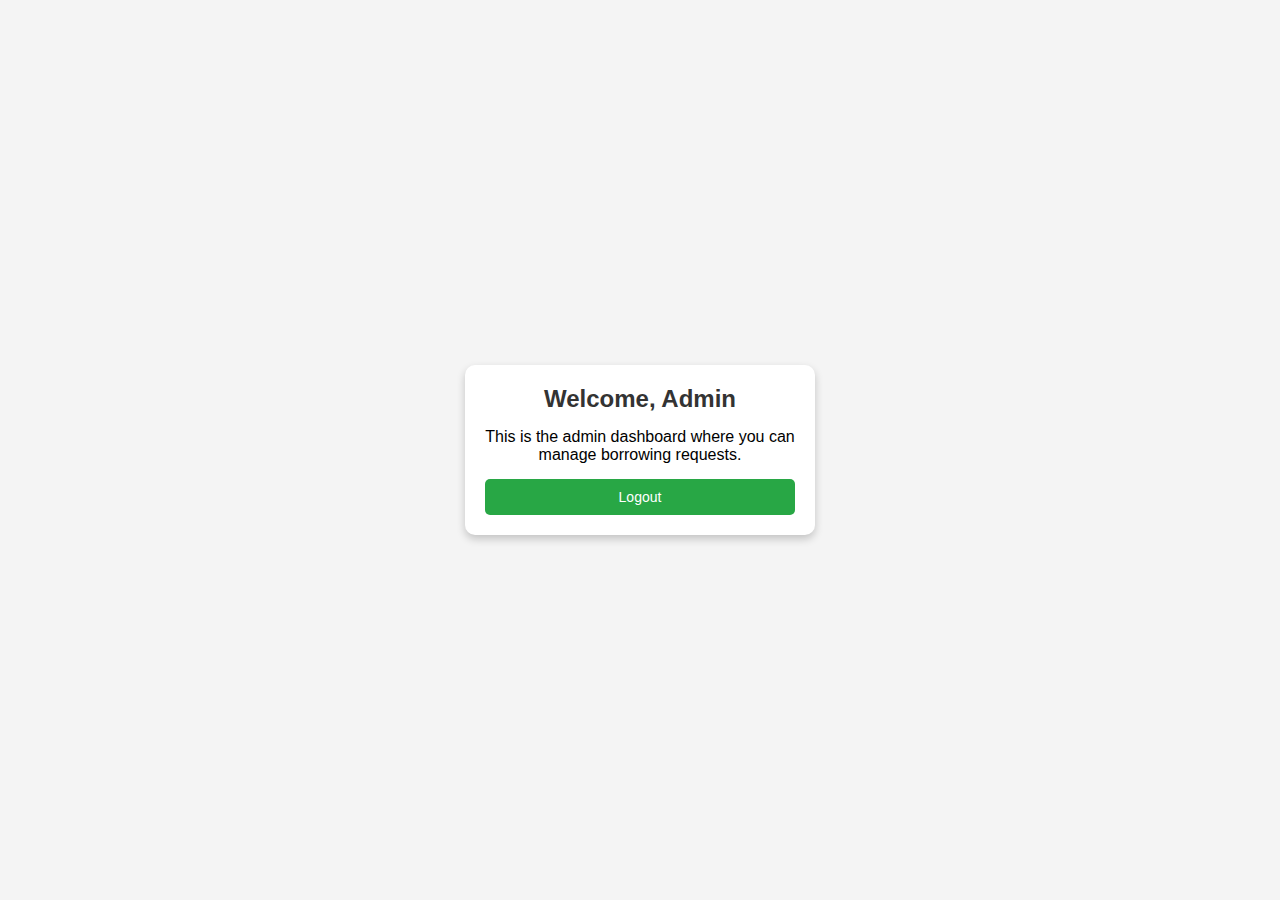
<file: admin_dashboard.html>
<!DOCTYPE html>
<html lang="en">
<head>
    <meta charset="UTF-8">
    <meta name="viewport" content="width=device-width, initial-scale=1.0">
    <title>Admin Dashboard</title>
    <link rel="stylesheet" href="styles.css">
</head>
<body>
    <div class="container">
        <h2>Welcome, Admin</h2>
        <p>This is the admin dashboard where you can manage borrowing requests.</p>

        <a href="index.html" class="admin-btn">Logout</a>
    </div>
</body>
</html>
</file>
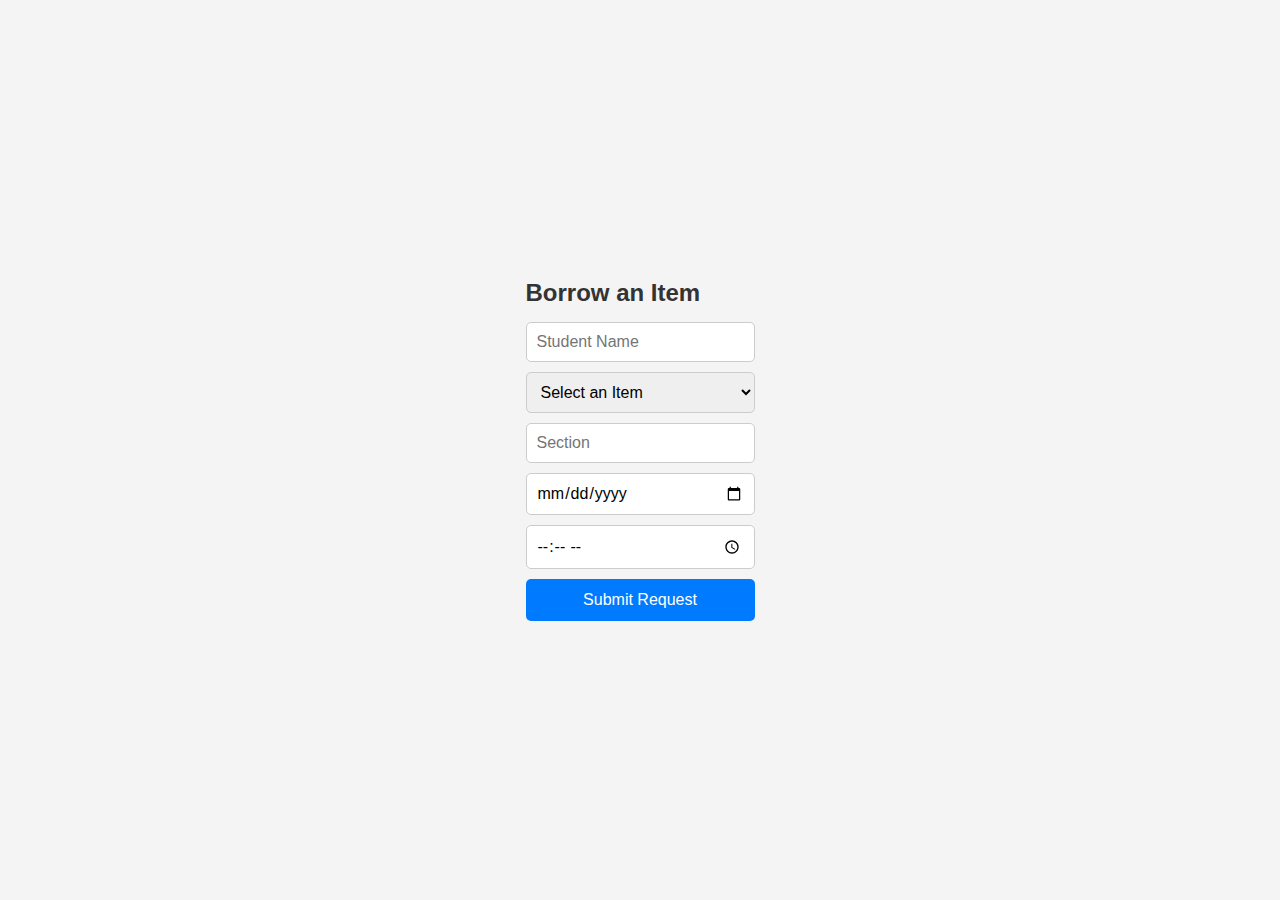
<file: borrow.html>
<!DOCTYPE html>
<html lang="en">
<head>
    <meta charset="UTF-8">
    <meta name="viewport" content="width=device-width, initial-scale=1.0">
    <title>Borrow an Item</title>
    <link rel="stylesheet" href="styles.css">
    <script src="script.js" defer></script>
</head><link rel="stylesheet" href="styles.css">

<body>
    <div class="form-container">
        <h2>Borrow an Item</h2>
        <form id="borrowForm">
            <input type="text" id="student_name" placeholder="Student Name" required>
            <select id="item" required>
                <option value="">Select an Item</option>
                <option value="Laptop">Laptop</option>
                <option value="Projector">Projector</option>
                <option value="Camera">Camera</option>
            </select>
            <input type="text" id="section" placeholder="Section" required>
            <input type="date" id="borrow_date" required>
            <input type="time" id="borrow_time" required>
            <button type="submit">Submit Request</button>
        </form>
    </div>
</body>
</html>
</file>
<file: styles.css>
/* General Styles */
* {
    margin: 0;
    padding: 0;
    box-sizing: border-box;
    font-family: Arial, sans-serif;
}

body {
    background-color: #f4f4f4;
    display: flex;
    justify-content: center;
    align-items: center;
    height: 100vh;
}

/* Container */
.container {
    background: white;
    padding: 20px;
    border-radius: 10px;
    box-shadow: 0 4px 8px rgba(0, 0, 0, 0.2);
    text-align: center;
    width: 350px;
}

h2 {
    margin-bottom: 15px;
    color: #333;
}

/* Form Styling */
form {
    display: flex;
    flex-direction: column;
    gap: 10px;
}

label {
    text-align: left;
    font-weight: bold;
    color: #555;
}

input, select {
    width: 100%;
    padding: 10px;
    border: 1px solid #ccc;
    border-radius: 5px;
    font-size: 16px;
}

button {
    background: #007bff;
    color: white;
    border: none;
    padding: 12px;
    font-size: 16px;
    cursor: pointer;
    border-radius: 5px;
    transition: 0.3s;
}

button:hover {
    background: #0056b3;
}

/* Message Styling */
#message {
    margin-top: 10px;
    font-weight: bold;
    color: green;
}

/* Admin Login Button */
.admin-btn {
    display: block;
    margin-top: 15px;
    padding: 10px;
    background: #28a745;
    color: white;
    text-decoration: none;
    border-radius: 5px;
    font-size: 14px;
    transition: 0.3s;
}

.admin-btn:hover {
    background: #218838;
}
</file>
